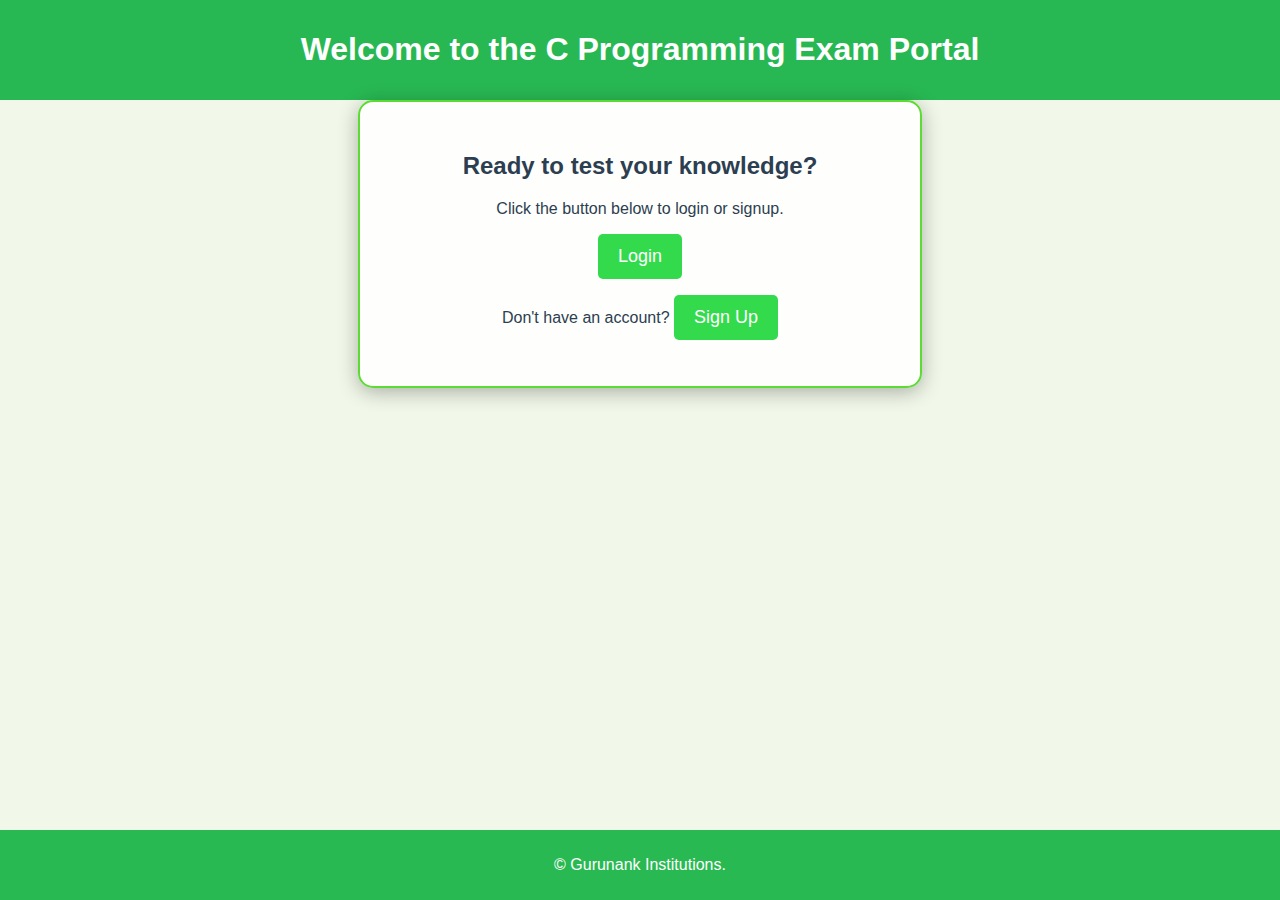
<file: WebDev/index.html>
<!DOCTYPE html>
<html lang="en">

<head>
    <meta charset="UTF-8">
    <meta name="viewport" content="width=device-width, initial-scale=1.0">
    <title>C Exam Home</title>
    <link rel="stylesheet" href="style.css">
</head>

<body>
    <header>
        <h1>Welcome to the C Programming Exam Portal</h1>
    </header>

    <div class="container">
        <h2>Ready to test your knowledge?</h2>
        <p>Click the button below to login or signup.</p>
        <a href="login.html" class="start-button">Login</a>
        <p>Don't have an account? <a href="signup.html" class="start-button">Sign Up</a></p>
    </div>

    <footer>
        <p>&copy; Gurunank Institutions.</p>
    </footer>

    <script src="script.js"></script>
</body>

</html>
</file>
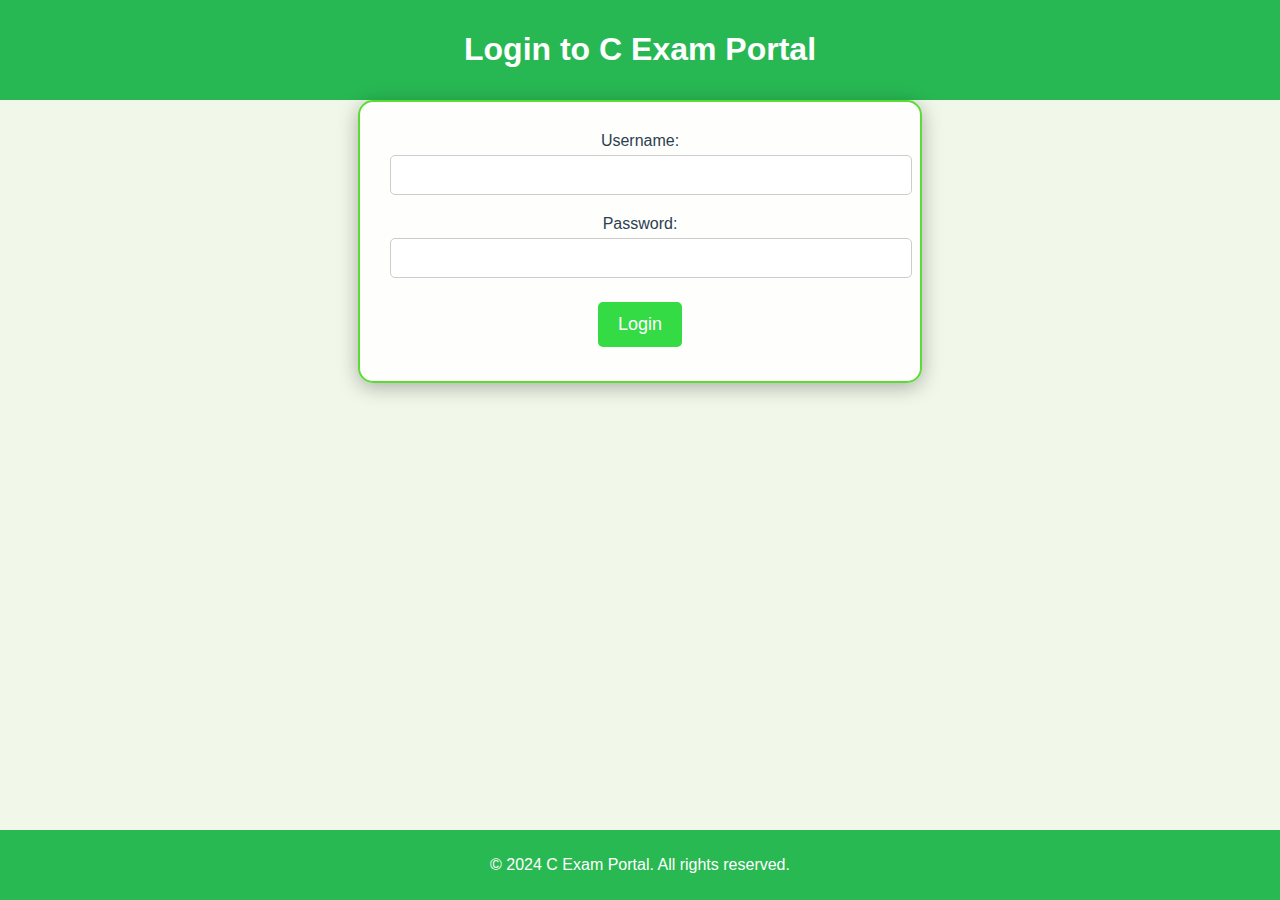
<file: WebDev/exam.html>
<!DOCTYPE html>
<html lang="en">

<head>
    <meta charset="UTF-8">
    <meta name="viewport" content="width=device-width, initial-scale=1.0">
    <title>C Exam</title>
    <link rel="stylesheet" href="style.css">
</head>

<body>
    <header>
        <h1>C Programming Exam</h1>
    </header>

    <div class="container">
        <div id="timer">Time left: <span id="time">30</span> seconds</div>
        <form id="examForm">
            <div class="question">
                <p>1. What does C stand for?</p>
                <label><input type="radio" name="q1" value="A"> A. Compile</label><br>
                <label><input type="radio" name="q1" value="B"> B. Code</label><br>
                <label><input type="radio" name="q1" value="C"> C. Compiler</label><br>
                <label><input type="radio" name="q1" value="D"> D. Coder</label><br>
            </div>

            <div class="question">
                <p>2. Which of the following is a correct way to declare a variable in C?</p>
                <label><input type="radio" name="q2" value="A"> A. int var;</label><br>
                <label><input type="radio" name="q2" value="B"> B. var int;</label><br>
                <label><input type="radio" name="q2" value="C"> C. int = var;</label><br>
                <label><input type="radio" name="q2" value="D"> D. var: int;</label><br>
            </div>

            <button type="submit">Submit</button>
        </form>

        <div id="result" style="display:none; margin-top:20px;">
            <h2>Exam Results</h2>
            <p id="grade"></p>
            <p id="feedback"></p>
        </div>
    </div>

    <footer>
        <p>&copy; 2024 C Exam Portal. All rights reserved.</p>
    </footer>

    <script>
        // Check if user is logged in
        document.addEventListener("DOMContentLoaded", function () {
            const isLoggedIn = localStorage.getItem("isLoggedIn");
            if (!isLoggedIn) {
                alert("Please log in to access the exam page.");
                window.location.href = "login.html"; // Redirect to login if not logged in
            }
        });

        // Timer functionality
        let timeLeft = 30;
        const timerElement = document.getElementById("time");

        const countdown = setInterval(() => {
            timeLeft--;
            timerElement.textContent = timeLeft;

            if (timeLeft <= 0) {
                clearInterval(countdown);
                alert("Time's up! Submitting the exam...");
                gradeExam(); // Automatically submit and grade the exam when time is up
            }
        }, 1000);

        // Correct answers
        const correctAnswers = {
            q1: 'C',
            q2: 'A'
        };

        // Grade the exam
        function gradeExam() {
            clearInterval(countdown); // Stop the timer
            const form = document.forms["examForm"];
            let score = 0;
            let feedback = "";

            // Check answers
            for (const question in correctAnswers) {
                const selectedOption = form[question].value;
                if (selectedOption === correctAnswers[question]) {
                    score++;
                }
            }

            // Calculate the grade
            const totalQuestions = Object.keys(correctAnswers).length;
            const percentage = (score / totalQuestions) * 100;
            let gradeMessage = `You answered ${score} out of ${totalQuestions} correctly.`;

            // Feedback
            feedback = `
                1. Correct answer for "What does C stand for?": Compiler<br>
                2. Correct answer for "Correct variable declaration": int var;<br>
            `;

            // Display result and feedback
            document.getElementById("grade").innerHTML = `Your score: ${percentage}%`;
            document.getElementById("feedback").innerHTML = feedback;
            document.getElementById("result").style.display = "block";

            // Hide the form
            document.getElementById("examForm").style.display = "none";
        }

        // Form submission handler
        document.getElementById("examForm").addEventListener("submit", function (event) {
            event.preventDefault(); // Prevent the form from refreshing the page
            gradeExam(); // Grade the exam upon form submission
        });
    </script>
</body>

</html>
</file>
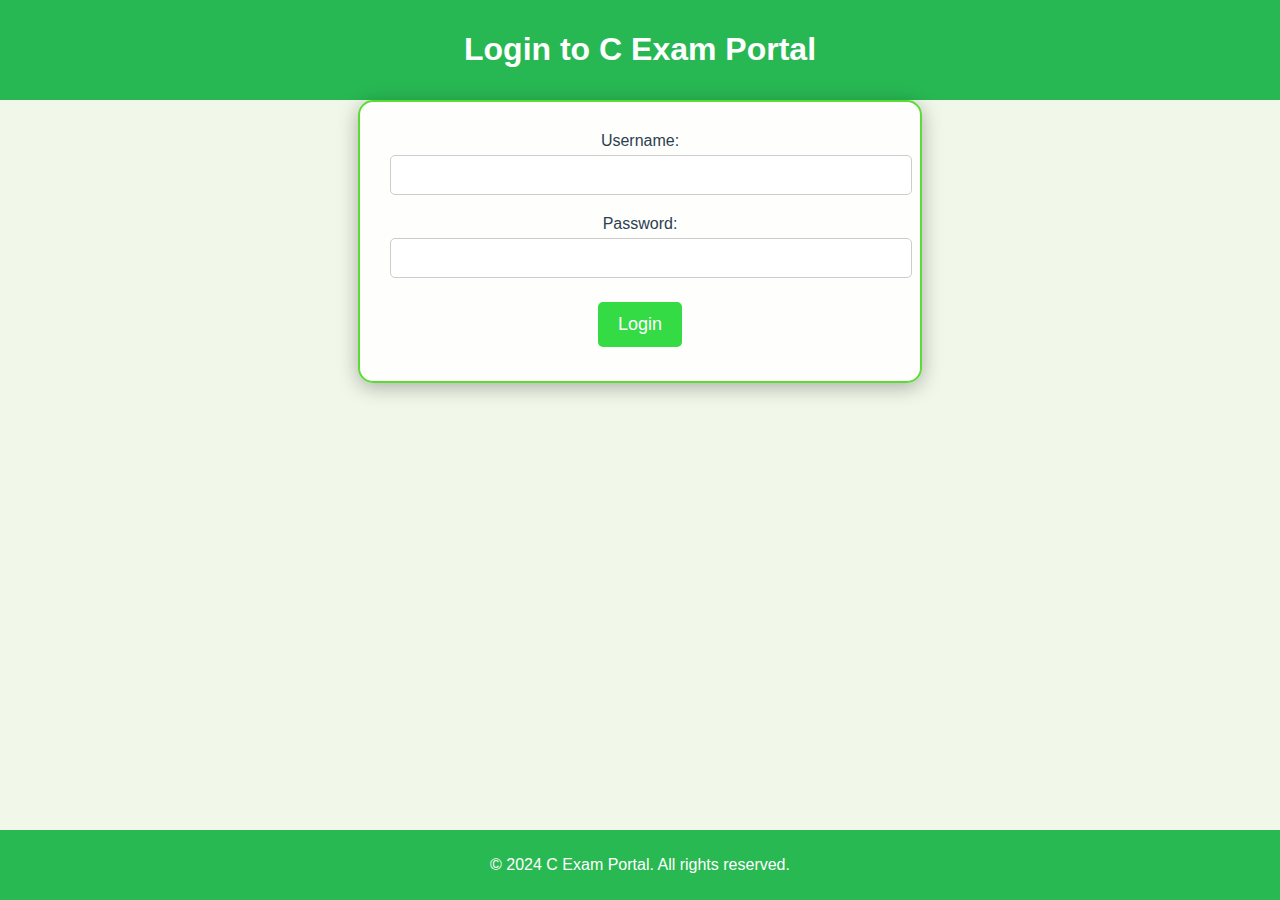
<file: WebDev/login.html>
<!DOCTYPE html>
<html lang="en">

<head>
    <meta charset="UTF-8">
    <meta name="viewport" content="width=device-width, initial-scale=1.0">
    <title>Login - C Exam</title>
    <link rel="stylesheet" href="style.css">
</head>

<body>
    <header>
        <h1>Login to C Exam Portal</h1>
    </header>

    <div class="container">
        <form id="loginForm">
            <div class="form-group">
                <label for="username">Username:</label>
                <input type="text" id="username" required>
            </div>
            <div class="form-group">
                <label for="password">Password:</label>
                <input type="password" id="password" required>
            </div>
            <button type="submit">Login</button>
        </form>
        <div id="message" style="color: red; text-align: center;"></div>
    </div>

    <footer>
        <p>&copy; 2024 C Exam Portal. All rights reserved.</p>
    </footer>

    <script>
        document.getElementById("loginForm").addEventListener("submit", function (event) {
            event.preventDefault(); // Prevent form submission

            const username = document.getElementById("username").value;
            const password = document.getElementById("password").value;
            const message = document.getElementById("message");

            message.textContent = ""; // Clear previous messages

            // Retrieve registered user credentials from localStorage
            const registeredUser = JSON.parse(localStorage.getItem("registeredUser"));

            // Check if credentials match
            if (registeredUser && registeredUser.username === username && registeredUser.password === password) {
                localStorage.setItem("isLoggedIn", "true"); // Set login flag
                alert("Login successful! Redirecting to the exam page...");
                window.location.href = "exam.html"; // Redirect to exam page
            } else {
                message.textContent = "Invalid credentials. Please try again.";
            }
        });
    </script>
</body>

</html>
</file>
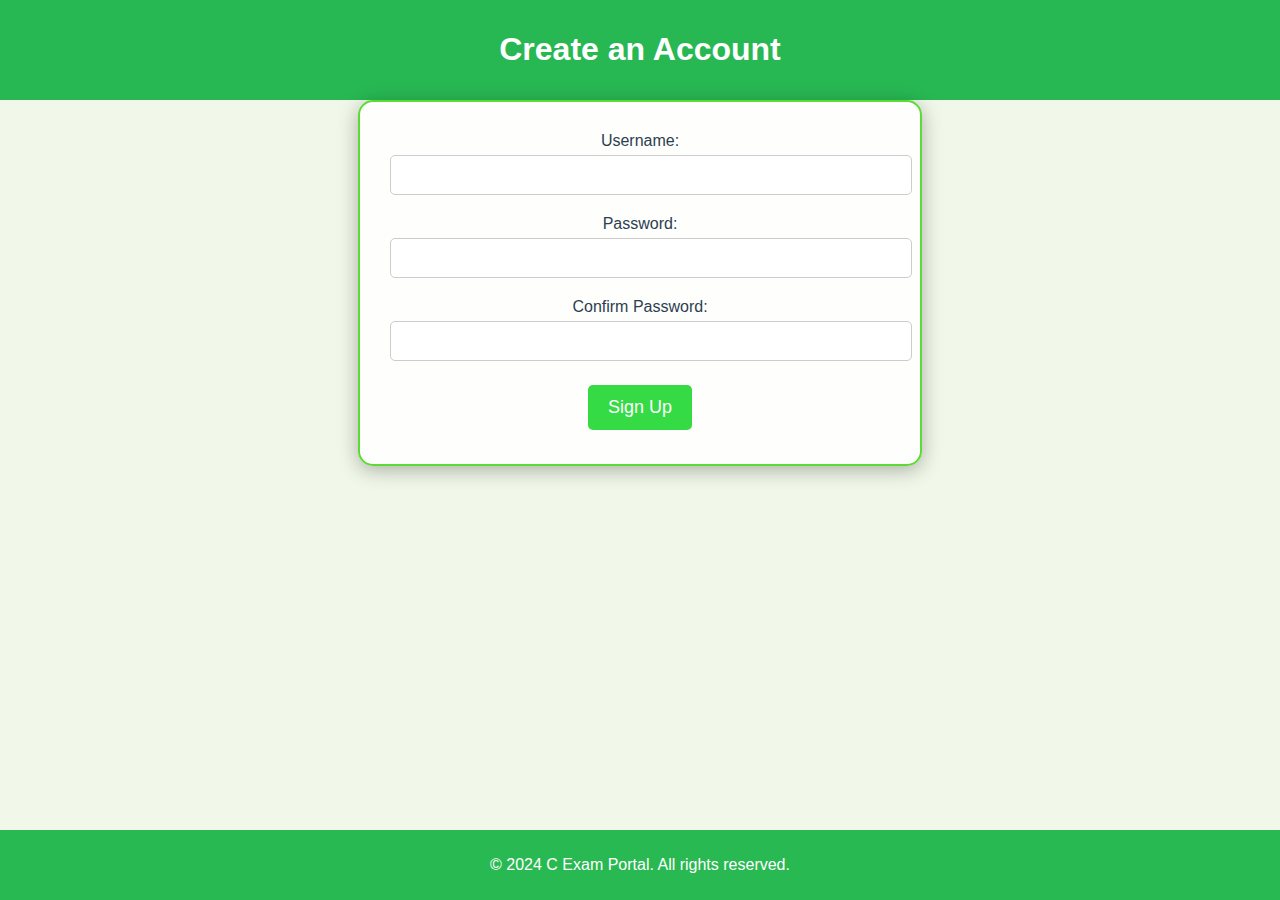
<file: WebDev/signup.html>
<!DOCTYPE html>
<html lang="en">

<head>
    <meta charset="UTF-8">
    <meta name="viewport" content="width=device-width, initial-scale=1.0">
    <title>Sign Up - C Exam</title>
    <link rel="stylesheet" href="style.css">
</head>

<body>
    <header>
        <h1>Create an Account</h1>
    </header>

    <div class="container">
        <form id="signupForm">
            <div class="form-group">
                <label for="username">Username:</label>
                <input type="text" id="username" required>
            </div>
            <div class="form-group">
                <label for="password">Password:</label>
                <input type="password" id="password" required>
            </div>
            <div class="form-group">
                <label for="confirmPassword">Confirm Password:</label>
                <input type="password" id="confirmPassword" required>
            </div>
            <button type="submit">Sign Up</button>
        </form>
        <div id="message" style="color: red; text-align: center;"></div>
    </div>

    <footer>
        <p>&copy; 2024 C Exam Portal. All rights reserved.</p>
    </footer>

    <script>
        document.getElementById("signupForm").addEventListener("submit", function (event) {
            event.preventDefault(); // Prevent form submission

            const username = document.getElementById("username").value;
            const password = document.getElementById("password").value;
            const confirmPassword = document.getElementById("confirmPassword").value;
            const message = document.getElementById("message");

            message.textContent = ""; // Clear previous messages

            // Check if passwords match
            if (password !== confirmPassword) {
                message.textContent = "Passwords do not match!";
                return;
            }

            // Save the new user credentials in localStorage
            localStorage.setItem("registeredUser", JSON.stringify({ username, password }));

            alert("Sign up successful! Redirecting to login page...");
            window.location.href = "login.html"; // Redirect to login page
        });
    </script>
</body>

</html>
</file>
<file: WebDev/style.css>
body {
    background-color: #f1f8e9; /* Light green background */
    color: #2c3e50; /* Darker text color for better contrast */
    font-family: 'Lato', sans-serif; /* Updated font */
    display: flex;
    flex-direction: column;
    justify-content: center;
    align-items: center;
    height: 100vh;
    margin: 0;
}

header {
    background-color: hsl(138, 64%, 44%); /* Header background color */
    color: white; /* Header text color */
    width: 100%; /* Full width header */
    text-align: center;
    padding: 10px 0; /* Padding for header */
}

.container {
    background-color: rgba(255, 255, 255, 0.9); /* Slightly more opaque white background */
    padding: 30px;
    border-radius: 15px; /* More rounded corners */
    box-shadow: 0 4px 20px rgba(0, 0, 0, 0.3); /* Deeper shadow */
    width: 90%; /* Responsive width */
    max-width: 500px; /* Max width for larger screens */
    border: 2px solid #5bdb34; /* Blue border around the container */
    text-align: center; /* Center text inside the container */
}

.form-group {
    margin-bottom: 20px; /* Space between form groups */
}

.form-group label {
    display: block; /* Make labels block elements */
    margin-bottom: 5px; /* Space below labels */
}

input[type="text"], input[type="password"] {
    width: 100%; /* Full width inputs */
    padding: 10px; /* Padding inside inputs */
    border: 1px solid #ccc; /* Light gray border */
    border-radius: 5px; /* Rounded corners for inputs */
    font-size: 1em; /* Input text size */
    font-family: 'Lato', sans-serif; /* Same font for inputs */
}

button {
    background-color: #34db45; /* Blue background */
    color: white; /* White text */
    border: none; /* No border */
    padding: 12px 20px; /* More padding */
    text-align: center; /* Centered text */
    text-decoration: none; /* No underline */
    display: inline-block; /* Inline block */
    font-size: 18px; /* Larger text */
    margin: 4px 2px; /* Margins */
    cursor: pointer; /* Pointer cursor */
    border-radius: 5px; /* Rounded corners */
    transition: background-color 0.3s; /* Smooth transition */
}

button:hover {
    background-color: #29b959; /* Darker blue on hover */
}

footer {
    margin-top: auto; /* Push footer to bottom */
    background-color: #29b952; /* Footer background color */
    color: white; /* Footer text color */
    text-align: center;
    width: 100%; /* Full width footer */
    padding: 10px 0; /* Padding for footer */
}

.start-button {
    display: inline-block; /* Inline block */
    background-color: hwb(129 20% 14%); /* Blue background */
    color: white; /* White text */
    padding: 12px 20px; /* Padding for button */
    border-radius: 5px; /* Rounded corners */
    text-decoration: none; /* No underline */
    font-size: 18px; /* Larger text */
    transition: background-color 0.3s; /* Smooth transition */
}

.start-button:hover {
    background-color: #29b94d; /* Darker blue on hover */
}

@media (max-width: 600px) {
    .container {
        width: 95%; /* Full width on small screens */
    }
}
</file>
